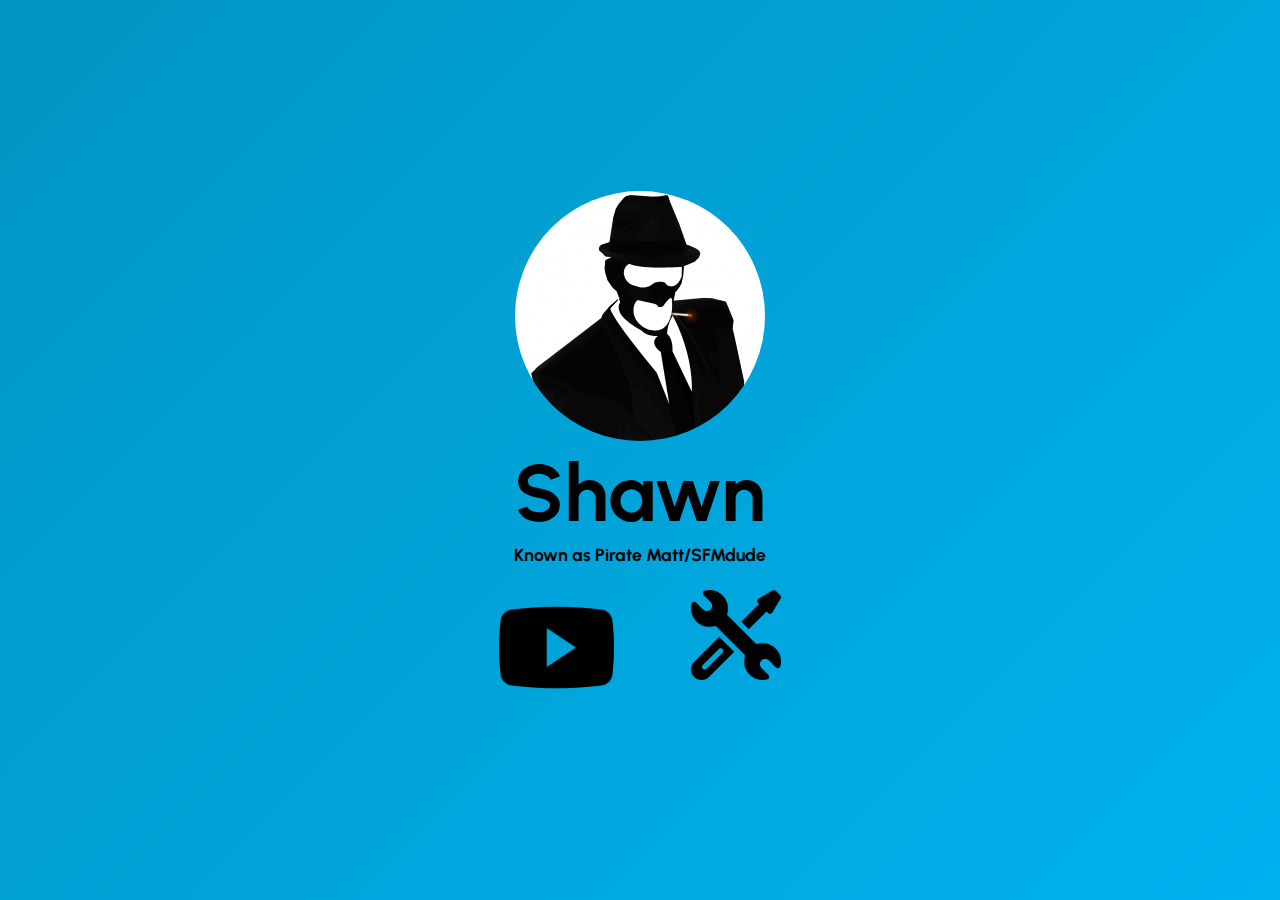
<file: index.html>
<!DOCTYPE html>
<html lang="en">
<head>
    <link href='https://fonts.googleapis.com/css?family=Urbanist' rel='stylesheet'>
    <meta charset="UTF-8">
    <meta name="viewport" content="width=device-width, initial-scale=1.0">
    <title>Shawn</title>
    <link rel="stylesheet" href="styles.css">
</head>
<body>
    <div class="centered">
        
        <img src="spah.png" alt="spah" id="spah">
    <h1>Shawn</h1>
    <h2>Known as Pirate Matt/SFMdude</h2>




<div class="button-row">
    <a href="https://www.youtube.com/@SFMDude-21">
        <button>
            <img src="youtube.png" alt="Youtube Channel" height="115%" width="115">
        </button>
    </a>
    
    <a href="knowledge.html">
        <button>
            <img src="repair.png" alt="Knowledge" height="90%" width="90">
        </button>
    </a>

  
  </div>

</div>


    
</body>
</html>
</file>
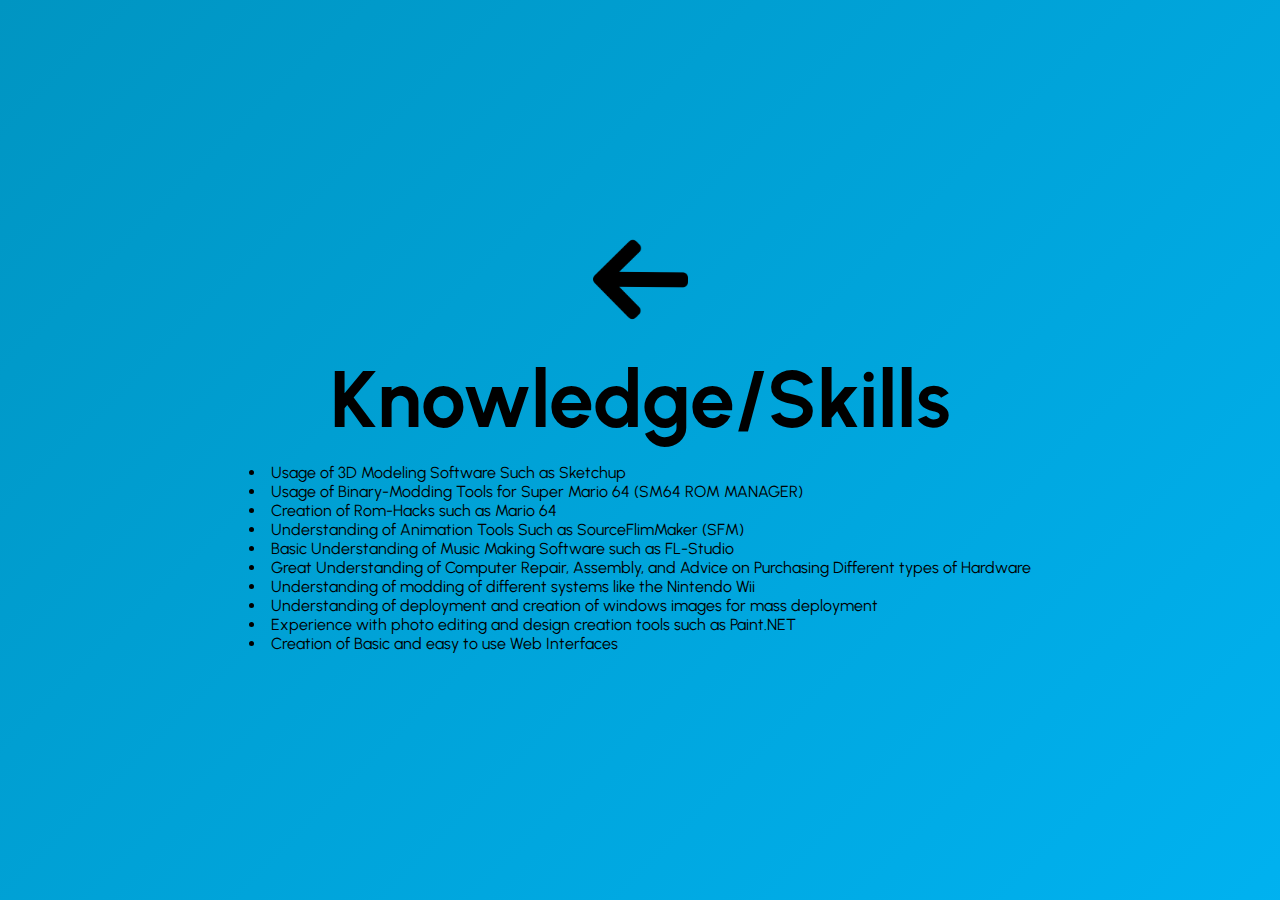
<file: knowledge.html>
<!DOCTYPE html>
<html lang="en">
<head>
    <link href='https://fonts.googleapis.com/css?family=Urbanist' rel='stylesheet'>
    <meta charset="UTF-8">
    <meta name="viewport" content="width=device-width, initial-scale=1.0">
    <title>Shawn</title>
    <link rel="stylesheet" href="styles2.css">
</head>
<body>
    <div class="centered">
        <a href="index.html">
            <button>
                <img src="right-arrow.png" alt="Back" height="95%" width="95">
            </button>
        </a>
        <h1>Knowledge/Skills</h1>

        <ul>
            <li>Usage of 3D Modeling Software Such as Sketchup</li>
            <li>Usage of Binary-Modding Tools for Super Mario 64 (SM64 ROM MANAGER)</li>
            <li>Creation of Rom-Hacks such as Mario 64</li>
            <li>Understanding of Animation Tools Such as SourceFlimMaker (SFM)</li>
            <li>Basic Understanding of Music Making Software such as FL-Studio</li>
            <li>Great Understanding of Computer Repair, Assembly, and Advice on Purchasing Different types of Hardware</li>
            <li>Understanding of modding of different systems like the Nintendo Wii</li>
            <li>Understanding of deployment and creation of windows images for mass deployment</li>
            <li>Experience with photo editing and design creation tools such as Paint.NET</li>
            <li>Creation of Basic and easy to use Web Interfaces</li>
        </ul>
</div>
    </body>
    </html>
</file>
<file: styles.css>
h1 {
    font-family: Urbanist;
    text-align: center;
    font-size: 80px;
    font-weight: 2000;
    margin: 0%;
    padding: 0%;
  }

h2 {
  font-family: Urbanist;
  text-align: center;
  line-height: 1.6;
  font-size: 1.1rem;
  margin:0;
  padding:0;
}


body {
   
    background-repeat: no-repeat;
    background-size: cover;
}

h3 {
    text-align: center;
    font-family: Urbanist;
}

li{ 
    text-align: left;
    vertical-align: middle;
    font-family: Urbanist;
    
}

html, body {
    height: 100%; /* Full-height to center content */
    margin: 0; /* Remove default margins */
    display: flex; /* Enable flexbox */
    justify-content: center; /* Horizontally center */
    align-items: center; /* Vertically center */
  }
  
  .centered {
    text-align: center; /* Center-align text inside this container */
  }
  
  body {
	background: linear-gradient(-45deg, #93e6ff, #00e1ff, #00bbff, #0095c2);
	background-size: 400% 400%;
	animation: gradient 15s ease infinite;
	height: 100vh;
}

@keyframes gradient {
	0% {
		background-position: 0% 50%;
	}
	50% {
		background-position: 100% 50%;
	}
	100% {
		background-position: 0% 50%;
	}
}

button {
  background-color: transparent;
  background-repeat: no-repeat;
  border: none;
  cursor: pointer;
  overflow: hidden;
  outline: none;
  display: block;
}

.button-row {
  display: flex;         /* Arrange buttons in a row */
  gap: 65px;             /* Add space between buttons */
  margin-top: 20px;      /* Space above the button row */
  justify-content: center;
}

#spah {
  border-radius: 50%;
}
</file>
<file: styles2.css>
h1 {
    font-family: Urbanist;
    text-align: center;
    font-size: 80px;
    font-weight: 2000;
    margin: 0%;
    padding: 0%;
  }

  .centered {
    display: flex;
    flex-direction: column; /* Stack button and heading vertically */
    justify-content: center;
    align-items: center;
    height: 100vh; /* Optional: centers vertically in the viewport */
  }
  
  button {
    margin-bottom: 20px; /* Adds space between the button and the heading */
  }

  html, body {
    height: 100%; /* Full-height to center content */
    margin: 0; /* Remove default margins */
    display: flex; /* Enable flexbox */
    justify-content: center; /* Horizontally center */
    align-items: center; /* Vertically center */
  }
  
  .centered {
    text-align: center; /* Center-align text inside this container */
  }
  
  body {
	background: linear-gradient(-45deg, #93e6ff, #00e1ff, #00bbff, #0095c2);
	background-size: 400% 400%;
	animation: gradient 15s ease infinite;
	height: 100vh;
}

@keyframes gradient {
	0% {
		background-position: 0% 50%;
	}
	50% {
		background-position: 100% 50%;
	}
	100% {
		background-position: 0% 50%;
	}
}

button {
  background-color: transparent;
  background-repeat: no-repeat;
  border: none;
  cursor: pointer;
  overflow: hidden;
  outline: none;
  display: block;
  justify-content: center;
}

ul {
    list-style-position: inside; /* Ensures the text aligns with bullet points */
    padding: 0; /* Removes extra padding */
    text-align: left; /* Aligns text to the left for better readability */
    font-family: Urbanist;
  }
</file>
